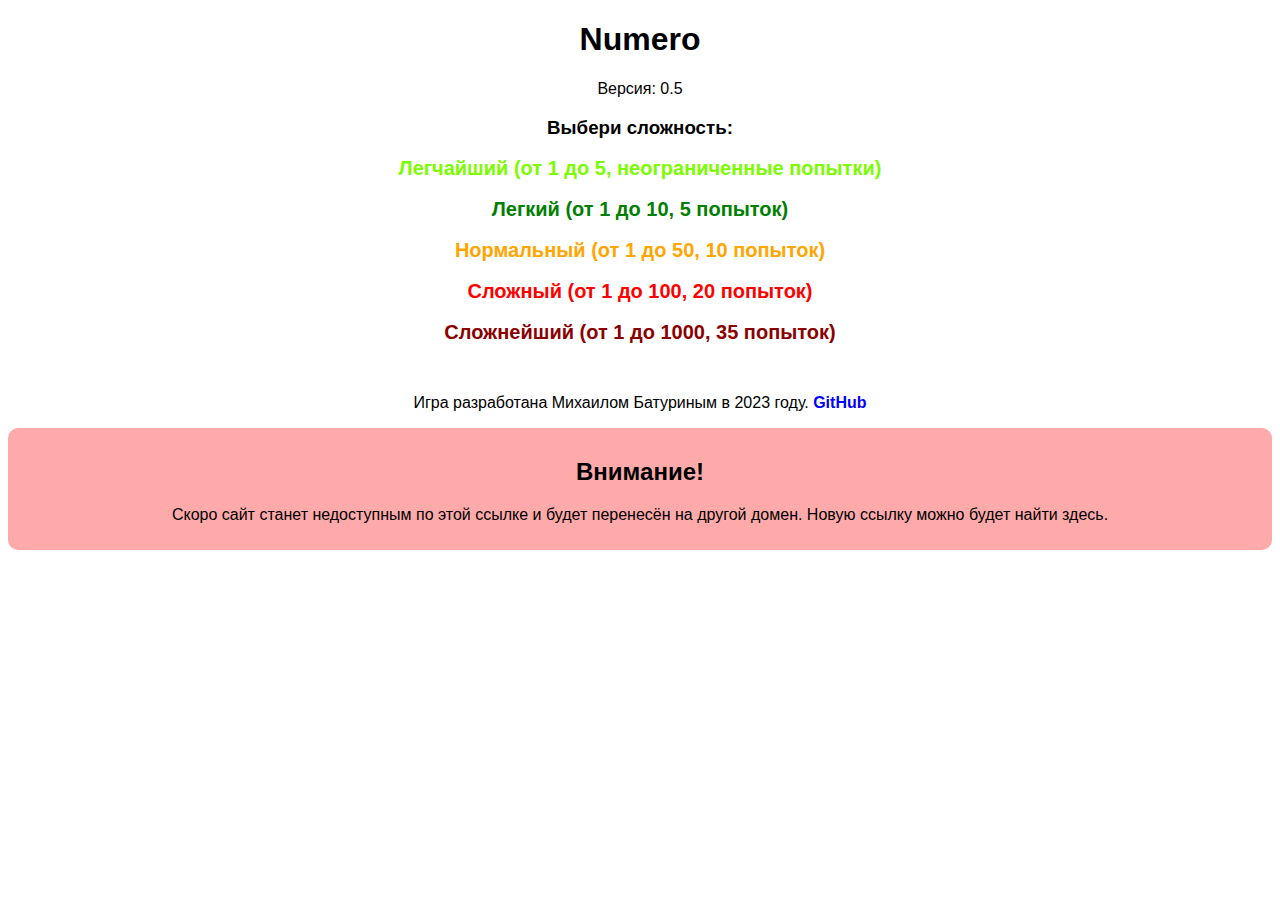
<file: index.html>
<!DOCTYPE html>
<html lang="en">
<head>
    <meta charset="UTF-8">
    <meta name="viewport" content="width=device-width, initial-scale=1.0">
    <meta http-equiv="X-UA-Compatible" content="ie=edge">
    <title>Numero (версия: 0.5)</title>
    <link rel="stylesheet" href="styles/home.css">
</head>
<body>
    <div class="container">
        <div class="header">
            <div class="title">
                <a href="index.html"><h1>Numero</h1></a>
            </div>
            <div class="version">
                <p>Версия: 0.5</p>
            </div>
        </div>
        <div class="layout">
            <div class="info">
                <h3>Выбери сложность:</h3>
            </div>
            <div class="levels">
                <div class="easiest">
                    <a href="pages/easiest.html">Легчайший (от 1 до 5, неограниченные попытки)</a>
                </div>
                <br>
                <div class="easy">
                    <a href="pages/easy.html">Легкий (от 1 до 10, 5 попыток)</a>
                </div>
                <br>
                <div class="normal">
                    <a href="pages/normal.html">Нормальный (от 1 до 50, 10 попыток)</a>
                </div>
                <br>
                <div class="hard">
                    <a href="pages/hard.html">Сложный (от 1 до 100, 20 попыток)</a>
                </div>
                <br>
                <div class="hardest">
                    <a href="pages/hardest.html">Сложнейший (от 1 до 1000, 35 попыток)</a>
                </div>
            </div>
        </div>
        <div class="footer">
            <div class="copyright">
                <p>Игра разработана Михаилом Батуриным в 2023 году. <a href="https://github.com/LittleCat1643/Numero">GitHub</a></p>
            </div>
            <div class="banner">
                <div class="title">
                    <h2>Внимание!</h2>
                </div>
                <div class="content">
                    <p>Скоро сайт станет недоступным по этой ссылке и будет перенесён на другой домен. Новую ссылку можно будет найти здесь.</p>
                </div>
            </div>
        </div>
    </div>
</body>
</html>
</file>
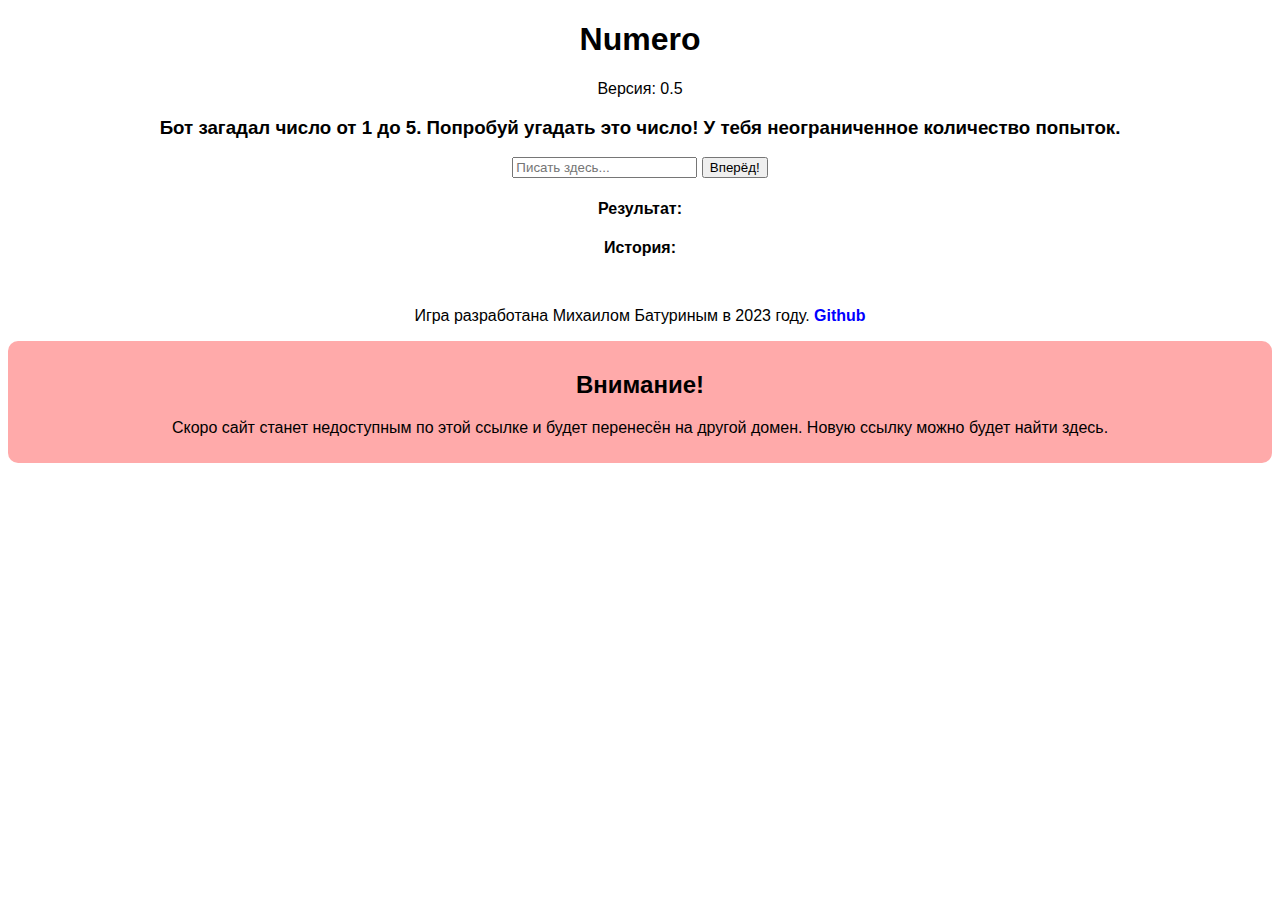
<file: pages/easiest.html>
<!DOCTYPE html>
<html lang="ru">
<head>
    <meta charset="UTF-8">
    <meta name="viewport" content="width=device-width, initial-scale=1.0">
    <meta http-equiv="X-UA-Compatible" content="ie=edge">
    <title>Numero (версия: 0.5)</title>
    <link rel="stylesheet" href="../styles/level.css">
</head>
<body>
    <div class="container">
        <div class="header">
            <div class="title">
                <a href="../index.html"><h1>Numero</h1></a>
            </div>
            <div class="version">
                <p>Версия: 0.5</p>
            </div>
        </div>
        <div class="layout">
            <div class="info">
                <h3>Бот загадал число от 1 до 5. Попробуй угадать это число! У тебя неограниченное количество попыток.</h3>
            </div>
            <div class="form">
                <input type="number" placeholder="Писать здесь...">
                <button>Вперёд!</button>
            </div>
            <div class="result">
                <div class="heading">
                    <h4>Результат:</h4>
                </div>
                <div class="content"></div>
            </div>
            <div class="history">
                <div class="heading">
                    <h4>История:</h4>
                </div>
                <div class="content"></div>
            </div>
        </div>
        <div class="footer">
            <div class="copyright">
                <p>Игра разработана Михаилом Батуриным в 2023 году. <a href="https://github.com/LittleCat1643/Numero">Github</a></p>
            </div>
            <div class="banner">
                <div class="title">
                    <h2>Внимание!</h2>
                </div>
                <div class="content">
                    <p>Скоро сайт станет недоступным по этой ссылке и будет перенесён на другой домен. Новую ссылку можно будет найти здесь.</p>
                </div>
            </div>
        </div>
    </div>
    <script src="../scripts/easiest.js"></script>
</body>
</html>
</file>
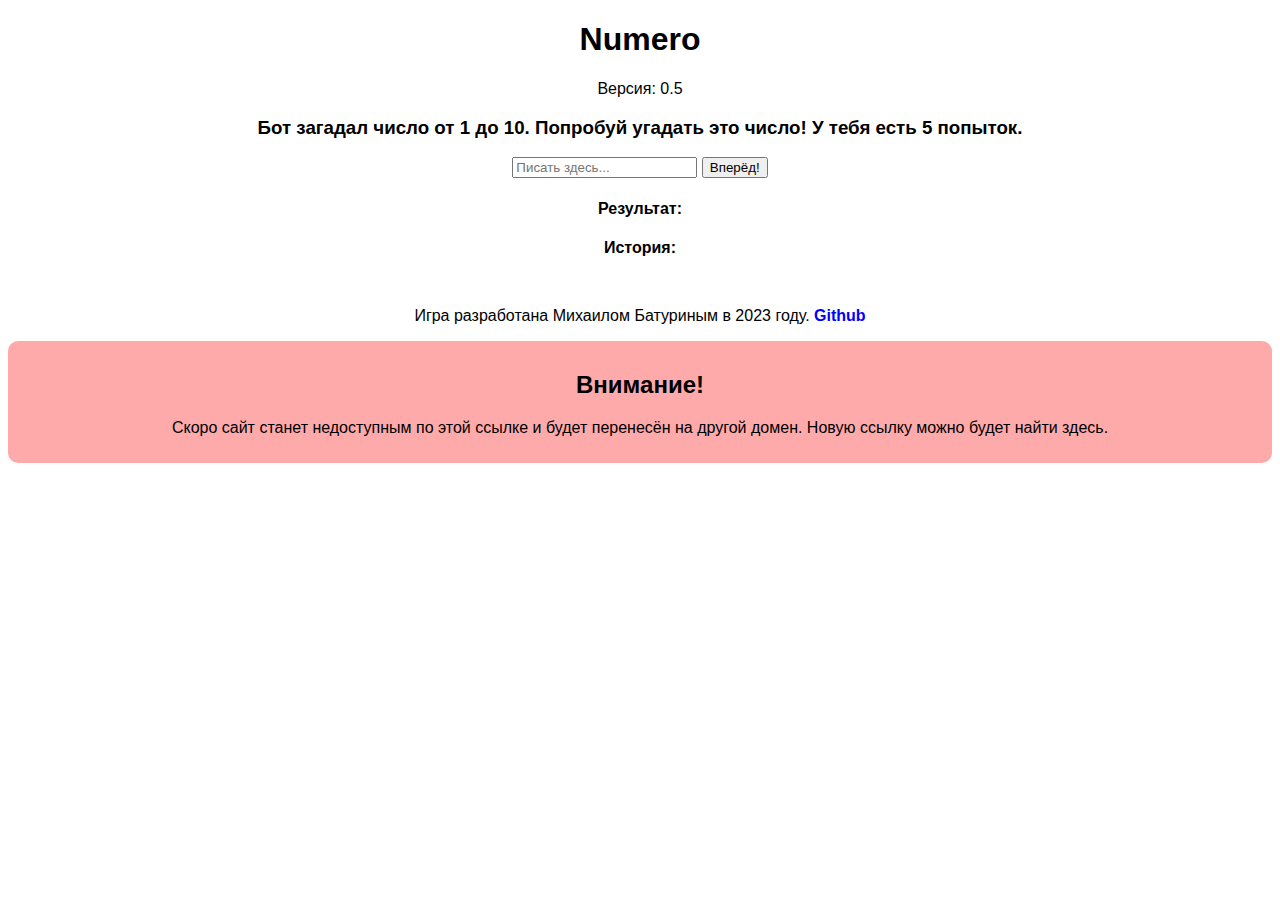
<file: pages/easy.html>
<!DOCTYPE html>
<html lang="ru">
<head>
    <meta charset="UTF-8">
    <meta name="viewport" content="width=device-width, initial-scale=1.0">
    <meta http-equiv="X-UA-Compatible" content="ie=edge">
    <title>Numero (версия: 0.5)</title>
    <link rel="stylesheet" href="../styles/level.css">
</head>
<body>
    <div class="container">
        <div class="header">
            <div class="title">
                <a href="../index.html"><h1>Numero</h1></a>
            </div>
            <div class="version">
                <p>Версия: 0.5</p>
            </div>
        </div>
        <div class="layout">
            <div class="info">
                <h3>Бот загадал число от 1 до 10. Попробуй угадать это число! У тебя есть 5 попыток.</h3>
            </div>
            <div class="form">
                <input type="number" placeholder="Писать здесь...">
                <button>Вперёд!</button>
            </div>
            <div class="result">
                <div class="heading">
                    <h4>Результат:</h4>
                </div>
                <div class="content"></div>
            </div>
            <div class="history">
                <div class="heading">
                    <h4>История:</h4>
                </div>
                <div class="content"></div>
            </div>
        </div>
        <div class="footer">
            <div class="copyright">
                <p>Игра разработана Михаилом Батуриным в 2023 году. <a href="https://github.com/LittleCat1643/Numero">Github</a></p>
            </div>
            <div class="banner">
                <div class="title">
                    <h2>Внимание!</h2>
                </div>
                <div class="content">
                    <p>Скоро сайт станет недоступным по этой ссылке и будет перенесён на другой домен. Новую ссылку можно будет найти здесь.</p>
                </div>
            </div>
        </div>
    </div>
    <script src="../scripts/easy.js"></script>
</body>
</html>
</file>
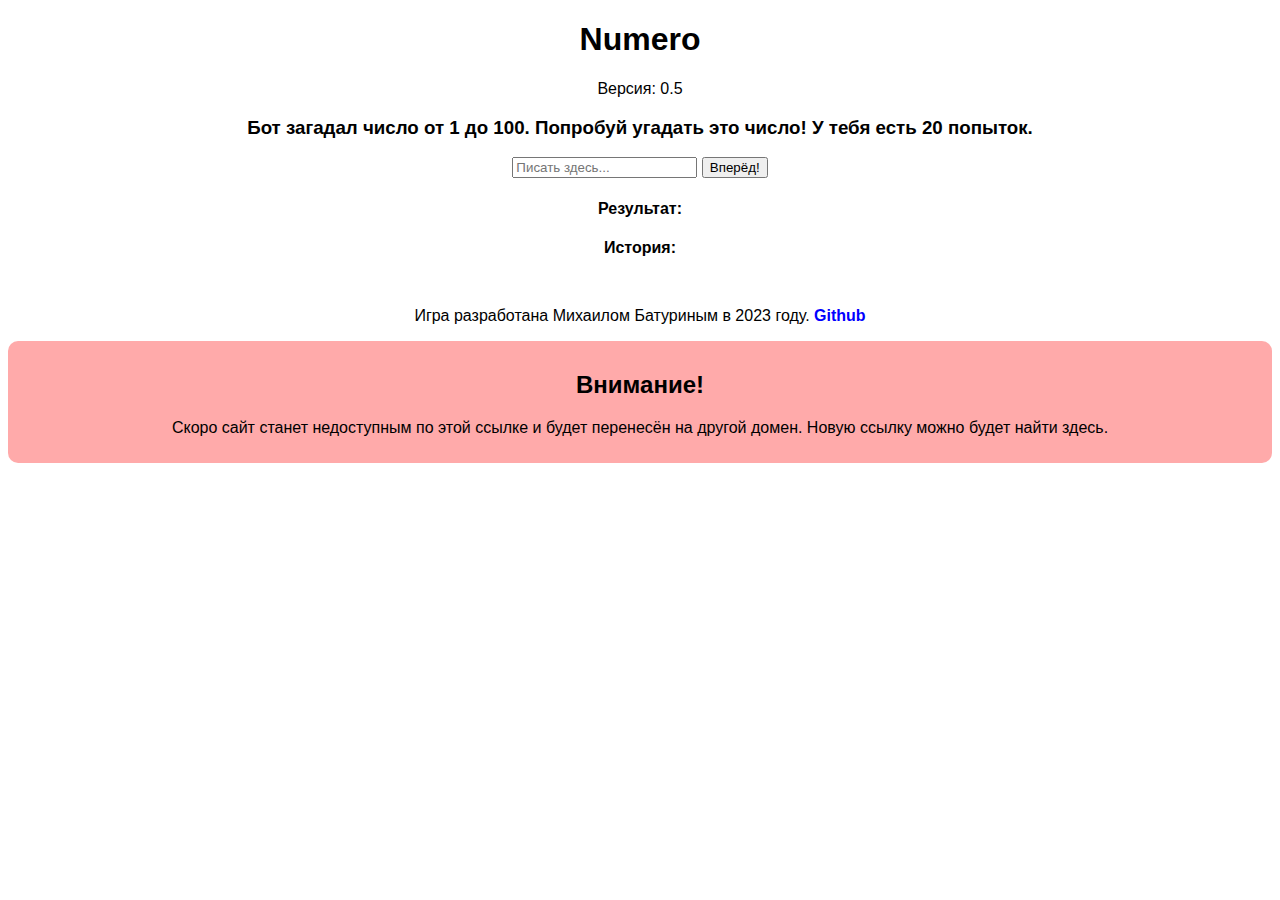
<file: pages/hard.html>
<!DOCTYPE html>
<html lang="ru">
<head>
    <meta charset="UTF-8">
    <meta name="viewport" content="width=device-width, initial-scale=1.0">
    <meta http-equiv="X-UA-Compatible" content="ie=edge">
    <title>Numero (версия: 0.5)</title>
    <link rel="stylesheet" href="../styles/level.css">
</head>
<body>
    <div class="container">
        <div class="header">
            <div class="title">
                <a href="../index.html"><h1>Numero</h1></a>
            </div>
            <div class="version">
                <p>Версия: 0.5</p>
            </div>
        </div>
        <div class="layout">
            <div class="info">
                <h3>Бот загадал число от 1 до 100. Попробуй угадать это число! У тебя есть 20 попыток.</h3>
            </div>
            <div class="form">
                <input type="number" placeholder="Писать здесь...">
                <button>Вперёд!</button>
            </div>
            <div class="result">
                <div class="heading">
                    <h4>Результат:</h4>
                </div>
                <div class="content"></div>
            </div>
            <div class="history">
                <div class="heading">
                    <h4>История:</h4>
                </div>
                <div class="content"></div>
            </div>
        </div>
        <div class="footer">
            <div class="copyright">
                <p>Игра разработана Михаилом Батуриным в 2023 году. <a href="https://github.com/LittleCat1643/Numero">Github</a></p>
            </div>
            <div class="banner">
                <div class="title">
                    <h2>Внимание!</h2>
                </div>
                <div class="content">
                    <p>Скоро сайт станет недоступным по этой ссылке и будет перенесён на другой домен. Новую ссылку можно будет найти здесь.</p>
                </div>
            </div>
        </div>
    </div>
    <script src="../scripts/hard.js"></script>
</body>
</html>
</file>
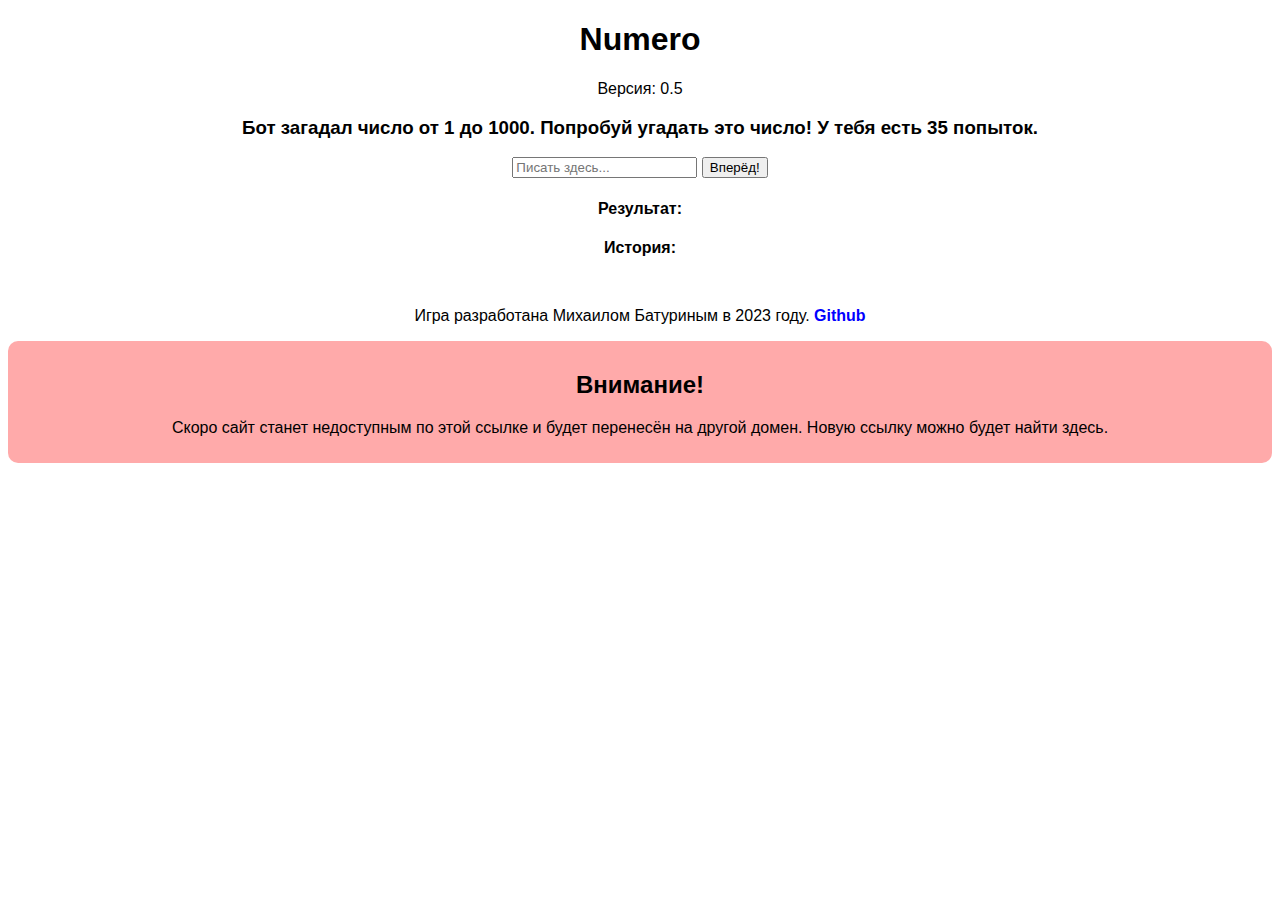
<file: pages/hardest.html>
<!DOCTYPE html>
<html lang="ru">
<head>
    <meta charset="UTF-8">
    <meta name="viewport" content="width=device-width, initial-scale=1.0">
    <meta http-equiv="X-UA-Compatible" content="ie=edge">
    <title>Numero (версия: 0.5)</title>
    <link rel="stylesheet" href="../styles/level.css">
</head>
<body>
    <div class="container">
        <div class="header">
            <div class="title">
                <a href="../index.html"><h1>Numero</h1></a>
            </div>
            <div class="version">
                <p>Версия: 0.5</p>
            </div>
        </div>
        <div class="layout">
            <div class="info">
                <h3>Бот загадал число от 1 до 1000. Попробуй угадать это число! У тебя есть 35 попыток.</h3>
            </div>
            <div class="form">
                <input type="number" placeholder="Писать здесь...">
                <button>Вперёд!</button>
            </div>
            <div class="result">
                <div class="heading">
                    <h4>Результат:</h4>
                </div>
                <div class="content"></div>
            </div>
            <div class="history">
                <div class="heading">
                    <h4>История:</h4>
                </div>
                <div class="content"></div>
            </div>
        </div>
        <div class="footer">
            <div class="copyright">
                <p>Игра разработана Михаилом Батуриным в 2023 году. <a href="https://github.com/LittleCat1643/Numero">Github</a></p>
            </div>
            <div class="banner">
                <div class="title">
                    <h2>Внимание!</h2>
                </div>
                <div class="content">
                    <p>Скоро сайт станет недоступным по этой ссылке и будет перенесён на другой домен. Новую ссылку можно будет найти здесь.</p>
                </div>
            </div>
        </div>
    </div>
    <script src="../scripts/hardest.js"></script>
</body>
</html>
</file>
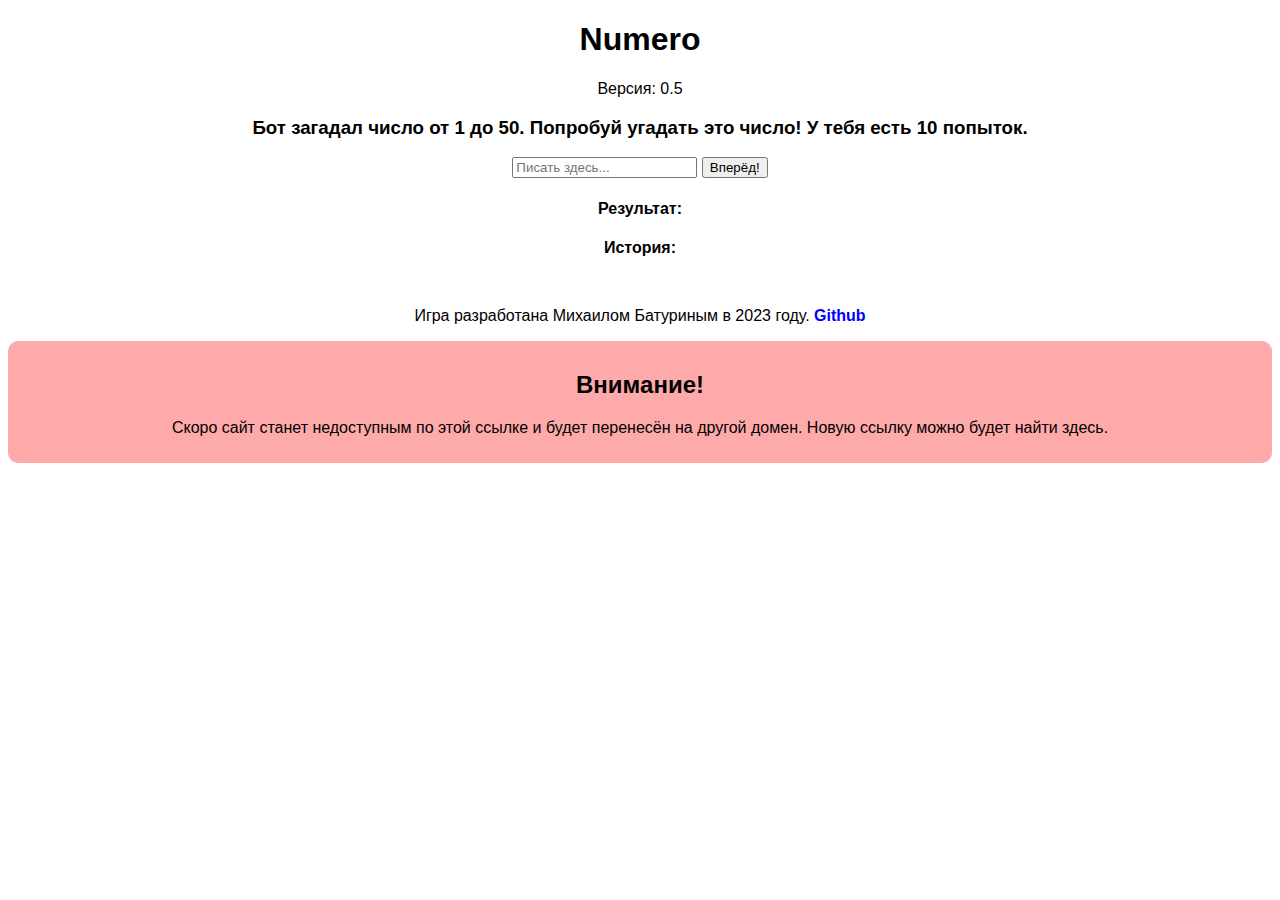
<file: pages/normal.html>
<!DOCTYPE html>
<html lang="ru">
<head>
    <meta charset="UTF-8">
    <meta name="viewport" content="width=device-width, initial-scale=1.0">
    <meta http-equiv="X-UA-Compatible" content="ie=edge">
    <title>Numero (версия: 0.5)</title>
    <link rel="stylesheet" href="../styles/level.css">
</head>
<body>
    <div class="container">
        <div class="header">
            <div class="title">
                <a href="../index.html"><h1>Numero</h1></a>
            </div>
            <div class="version">
                <p>Версия: 0.5</p>
            </div>
        </div>
        <div class="layout">
            <div class="info">
                <h3>Бот загадал число от 1 до 50. Попробуй угадать это число! У тебя есть 10 попыток.</h3>
            </div>
            <div class="form">
                <input type="number" placeholder="Писать здесь...">
                <button>Вперёд!</button>
            </div>
            <div class="result">
                <div class="heading">
                    <h4>Результат:</h4>
                </div>
                <div class="content"></div>
            </div>
            <div class="history">
                <div class="heading">
                    <h4>История:</h4>
                </div>
                <div class="content"></div>
            </div>
        </div>
        <div class="footer">
            <div class="copyright">
                <p>Игра разработана Михаилом Батуриным в 2023 году. <a href="https://github.com/LittleCat1643/Numero">Github</a></p>
            </div>
            <div class="banner">
                <div class="title">
                    <h2>Внимание!</h2>
                </div>
                <div class="content">
                    <p>Скоро сайт станет недоступным по этой ссылке и будет перенесён на другой домен. Новую ссылку можно будет найти здесь.</p>
                </div>
            </div>
        </div>
    </div>
    <script src="../scripts/normal.js"></script>
</body>
</html>
</file>
<file: styles/home.css>
* {
    font-family: 'Segoe UI', sans-serif;
}

.container {
    text-align: center;
}

.title > a {
    text-decoration: none;
    color: black;
}

.banner {
    background: #ff000055;
    padding: 10px;
    border-radius: 10px;
}

.easiest > a {
    color: lawngreen;
    text-decoration: none;
    font-size: 20px;
    font-weight: 700;
}

.easy > a {
    color: green;
    text-decoration: none;
    font-size: 20px;
    font-weight: 700;
}

.normal > a {
    color: orange;
    text-decoration: none;
    font-size: 20px;
    font-weight: 700;
}

.hard > a {
    color: red;
    text-decoration: none;
    font-size: 20px;
    font-weight: 700;
}

.hardest > a {
    color: darkred;
    text-decoration: none;
    font-size: 20px;
    font-weight: 700;
}

.footer {
    margin-top: 50px;
}

.footer > .copyright > p > a {
    font-weight: 700;
    color: blue;
    text-decoration: none;
}
</file>
<file: styles/level.css>
* {
    font-family: 'Segoe UI', sans-serif;
}

.container {
    text-align: center;
}

.title > a {
    text-decoration: none;
    color: black;
}

.banner {
    background: #ff000055;
    padding: 10px;
    border-radius: 10px;
}
    
.green {
    color: green;
    margin: 10px;
}

.blue {
    color: blue;
    margin: 10px;
}

.red {
    color: red;
    margin: 10px;
}

.error {
    color: maroon;
    margin: 10px;
}

.footer {
    margin-top: 50px;
}

.footer > .copyright > p > a {
    font-weight: 700;
    color: blue;
    text-decoration: none;
}
</file>
